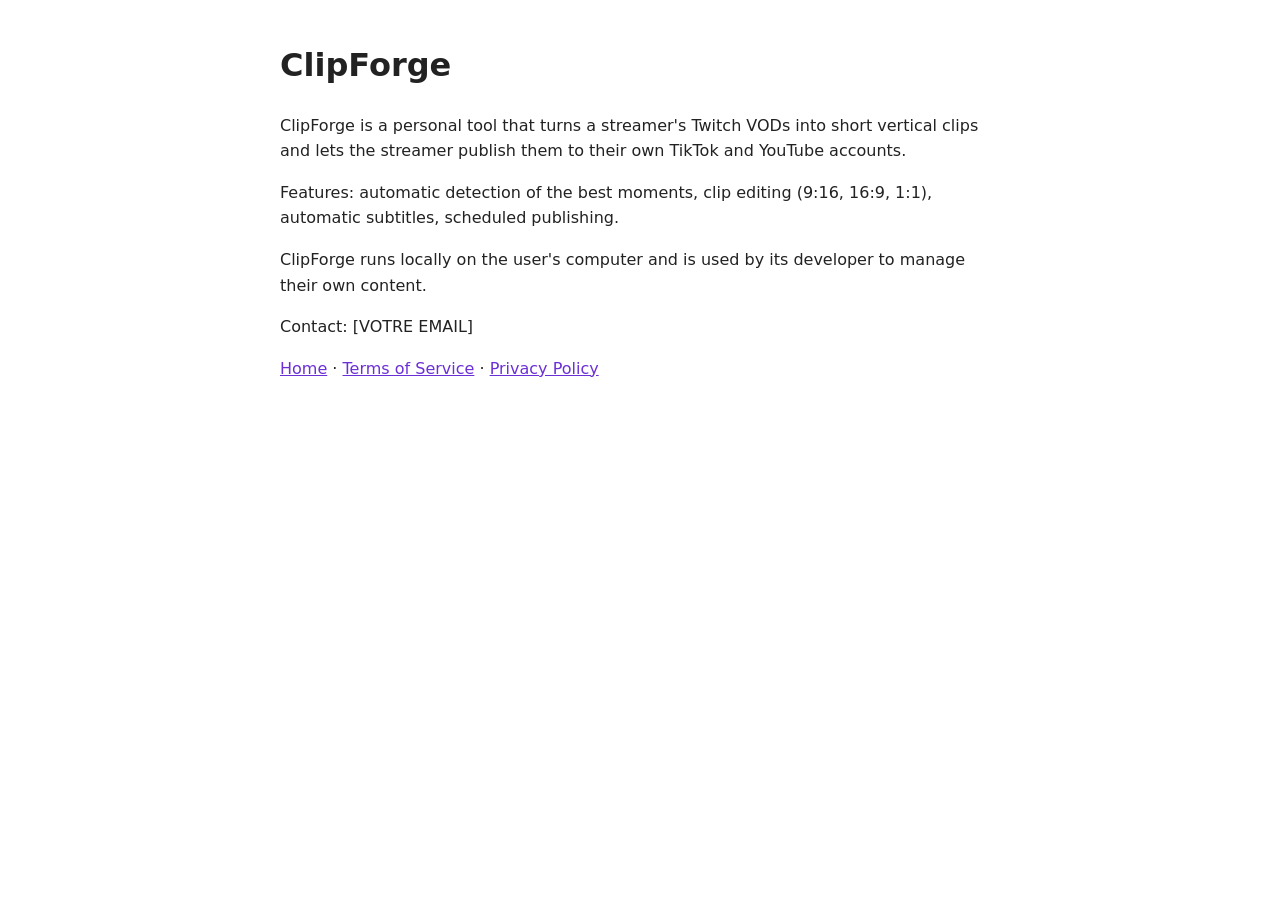
<file: index.html>
<!doctype html><html lang="en"><head><meta charset="utf-8"><meta name="viewport" content="width=device-width,initial-scale=1"><title>ClipForge</title><link rel="stylesheet" href="style.css"></head><body>
<h1>ClipForge</h1>
<p>ClipForge is a personal tool that turns a streamer&#39;s Twitch VODs into short vertical clips and lets the streamer publish them to their own TikTok and YouTube accounts.</p>
<p>Features: automatic detection of the best moments, clip editing (9:16, 16:9, 1:1), automatic subtitles, scheduled publishing.</p>
<p>ClipForge runs locally on the user&#39;s computer and is used by its developer to manage their own content.</p>
<p>Contact: [VOTRE EMAIL]</p>
<p><a href="index.html">Home</a> · <a href="terms.html">Terms of Service</a> · <a href="privacy.html">Privacy Policy</a></p>
</body></html>
</file>
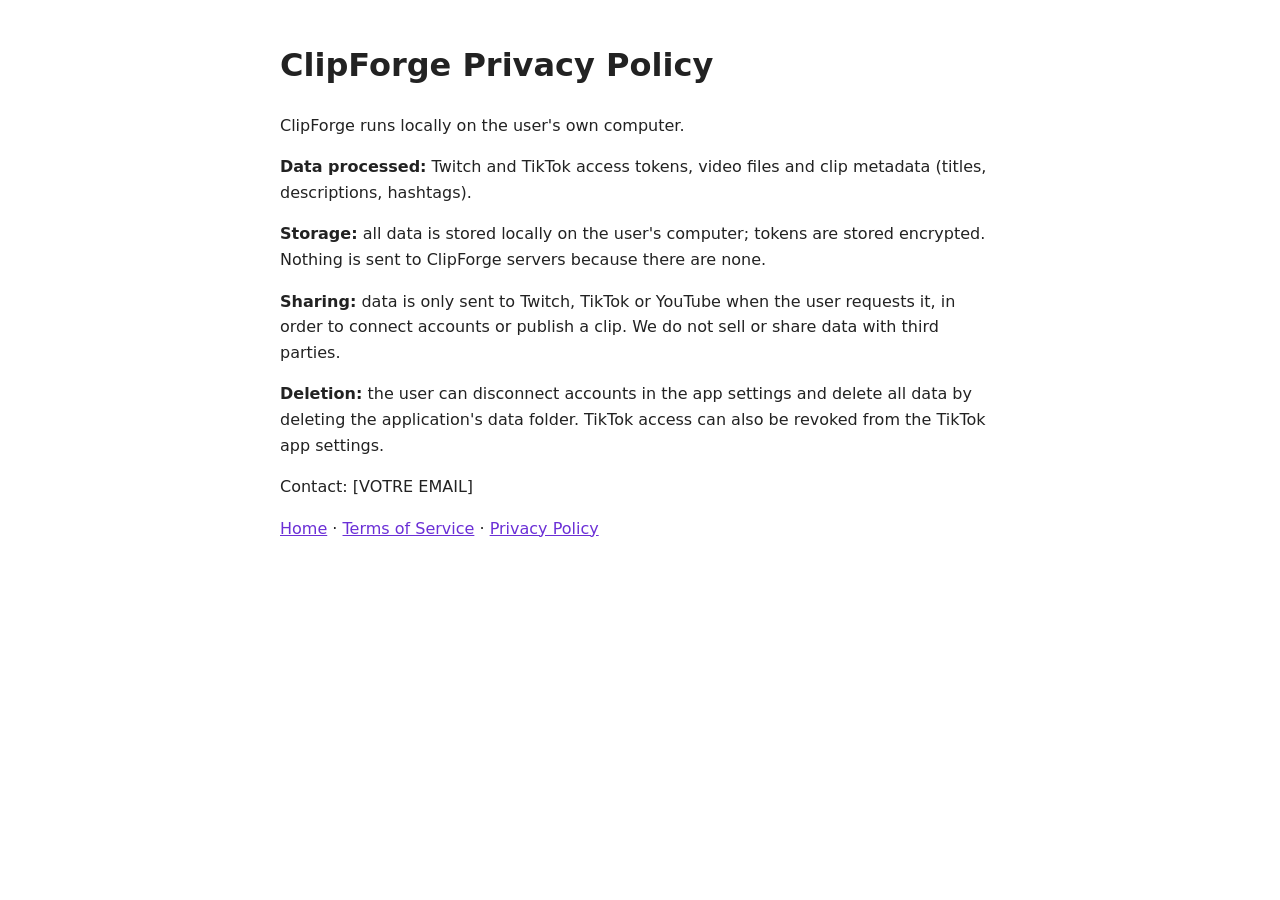
<file: privacy.html>
<!doctype html><html lang="en"><head><meta charset="utf-8"><meta name="viewport" content="width=device-width,initial-scale=1"><title>ClipForge Privacy Policy</title><link rel="stylesheet" href="style.css"></head><body>
<h1>ClipForge Privacy Policy</h1>
<p>ClipForge runs locally on the user&#39;s own computer.</p>
<p><b>Data processed:</b> Twitch and TikTok access tokens, video files and clip metadata (titles, descriptions, hashtags).</p>
<p><b>Storage:</b> all data is stored locally on the user&#39;s computer; tokens are stored encrypted. Nothing is sent to ClipForge servers because there are none.</p>
<p><b>Sharing:</b> data is only sent to Twitch, TikTok or YouTube when the user requests it, in order to connect accounts or publish a clip. We do not sell or share data with third parties.</p>
<p><b>Deletion:</b> the user can disconnect accounts in the app settings and delete all data by deleting the application&#39;s data folder. TikTok access can also be revoked from the TikTok app settings.</p>
<p>Contact: [VOTRE EMAIL]</p>
<p><a href="index.html">Home</a> · <a href="terms.html">Terms of Service</a> · <a href="privacy.html">Privacy Policy</a></p>
</body></html>
</file>
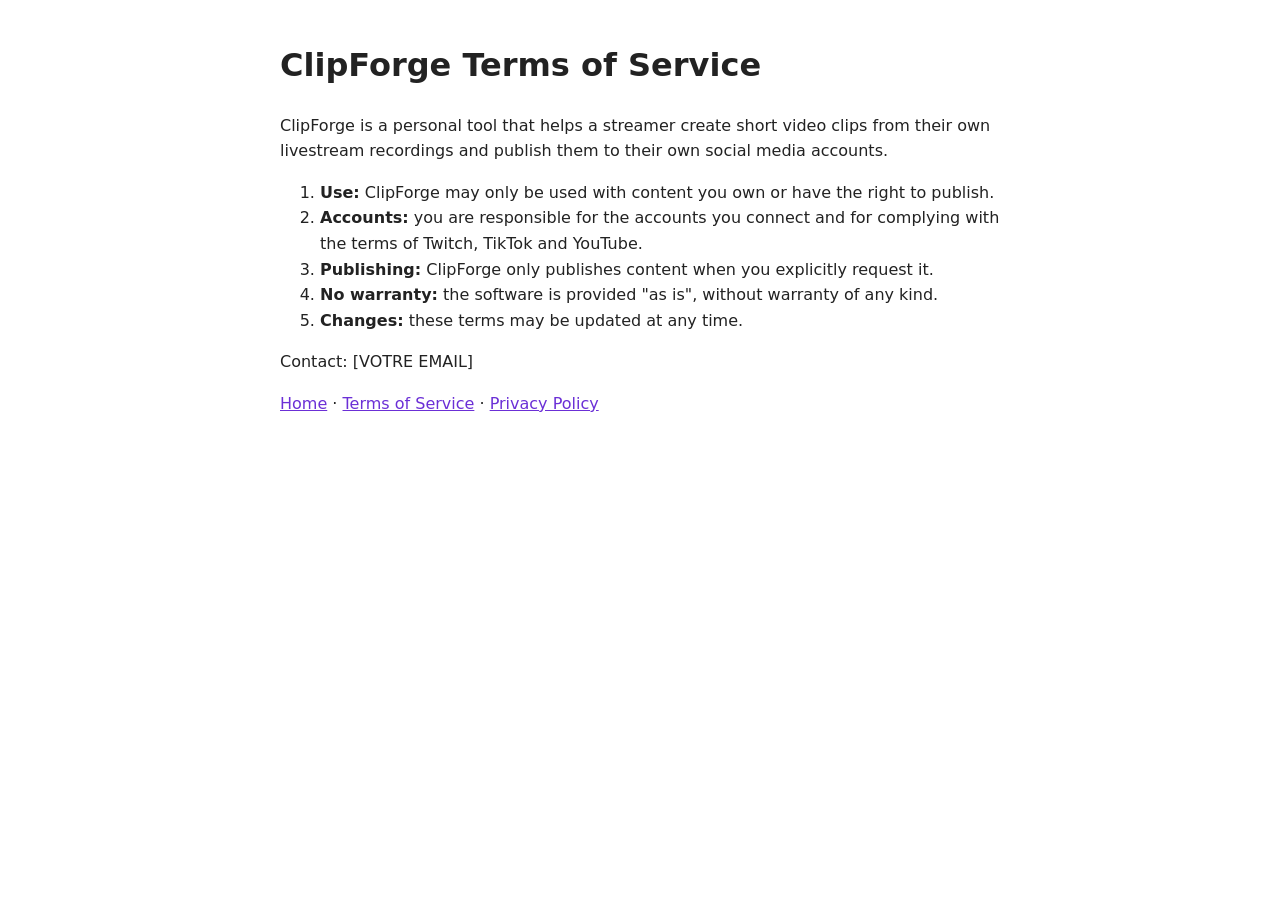
<file: terms.html>
<!doctype html><html lang="en"><head><meta charset="utf-8"><meta name="viewport" content="width=device-width,initial-scale=1"><title>ClipForge Terms of Service</title><link rel="stylesheet" href="style.css"></head><body>
<h1>ClipForge Terms of Service</h1>
<p>ClipForge is a personal tool that helps a streamer create short video clips from their own livestream recordings and publish them to their own social media accounts.</p>
<ol><li><b>Use:</b> ClipForge may only be used with content you own or have the right to publish.</li>
<li><b>Accounts:</b> you are responsible for the accounts you connect and for complying with the terms of Twitch, TikTok and YouTube.</li>
<li><b>Publishing:</b> ClipForge only publishes content when you explicitly request it.</li>
<li><b>No warranty:</b> the software is provided "as is", without warranty of any kind.</li>
<li><b>Changes:</b> these terms may be updated at any time.</li></ol>
<p>Contact: [VOTRE EMAIL]</p>
<p><a href="index.html">Home</a> · <a href="terms.html">Terms of Service</a> · <a href="privacy.html">Privacy Policy</a></p>
</body></html>
</file>
<file: style.css>
body{font-family:system-ui,sans-serif;max-width:720px;margin:40px auto;padding:0 20px;line-height:1.6;color:#222}a{color:#6b2fd6}
</file>
